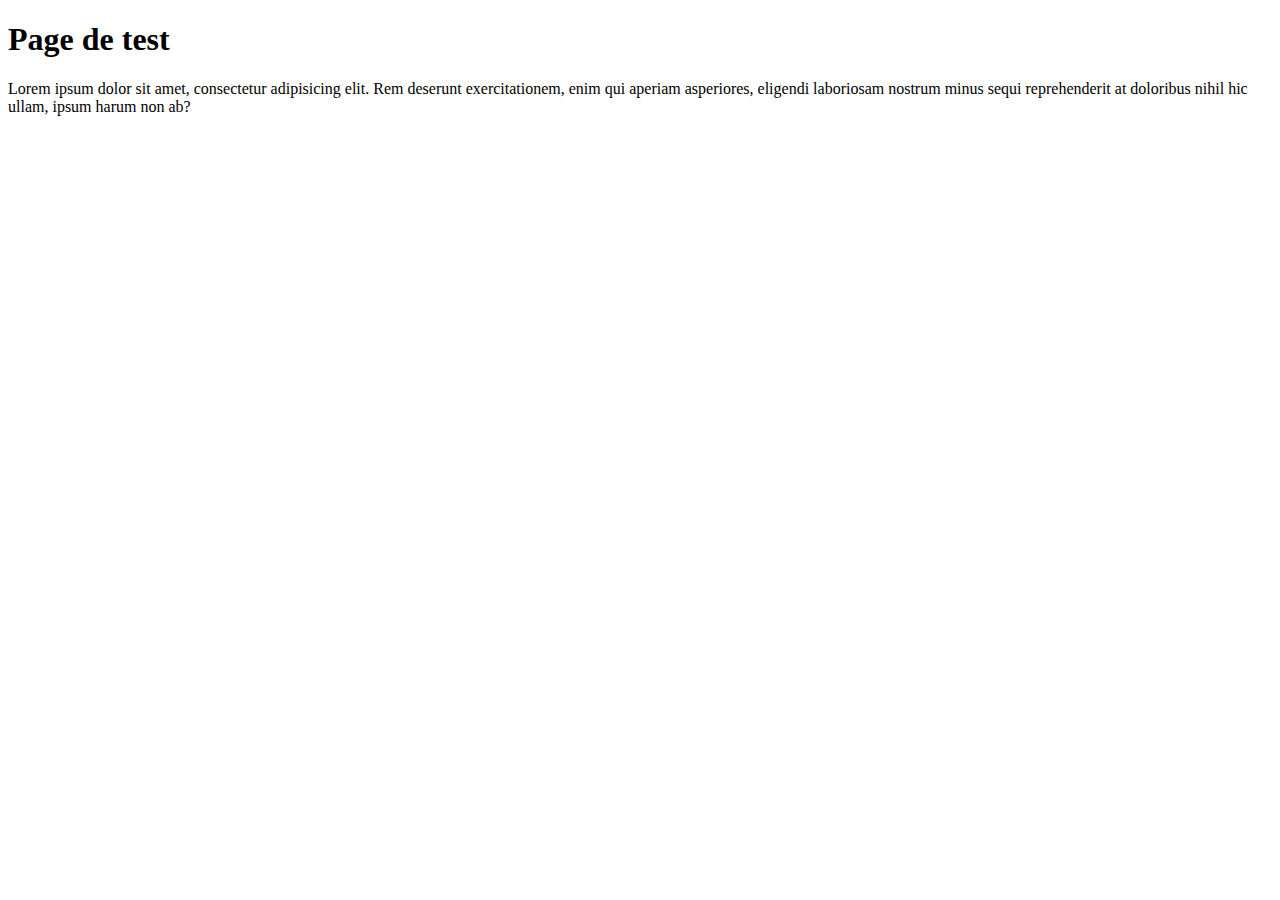
<file: subproject_1/index.html>
<!DOCTYPE html>
<html lang="en">
<head>
    <meta charset="UTF-8">
    <meta http-equiv="X-UA-Compatible" content="IE=edge">
    <meta name="viewport" content="width=device-width, initial-scale=1.0">
    <title>Test timer</title>
</head>
<body>
    <main>
        <header>
            <h1>Page de test</h1>
        </header>
        <section>
            <p>Lorem ipsum dolor sit amet, consectetur adipisicing elit. Rem deserunt exercitationem, enim qui aperiam asperiores, eligendi laboriosam nostrum minus sequi reprehenderit at doloribus nihil hic ullam, ipsum harum non ab?</p>
        </section>
    </main>
    <script src="script.js"></script>
</body>
</html>
</file>
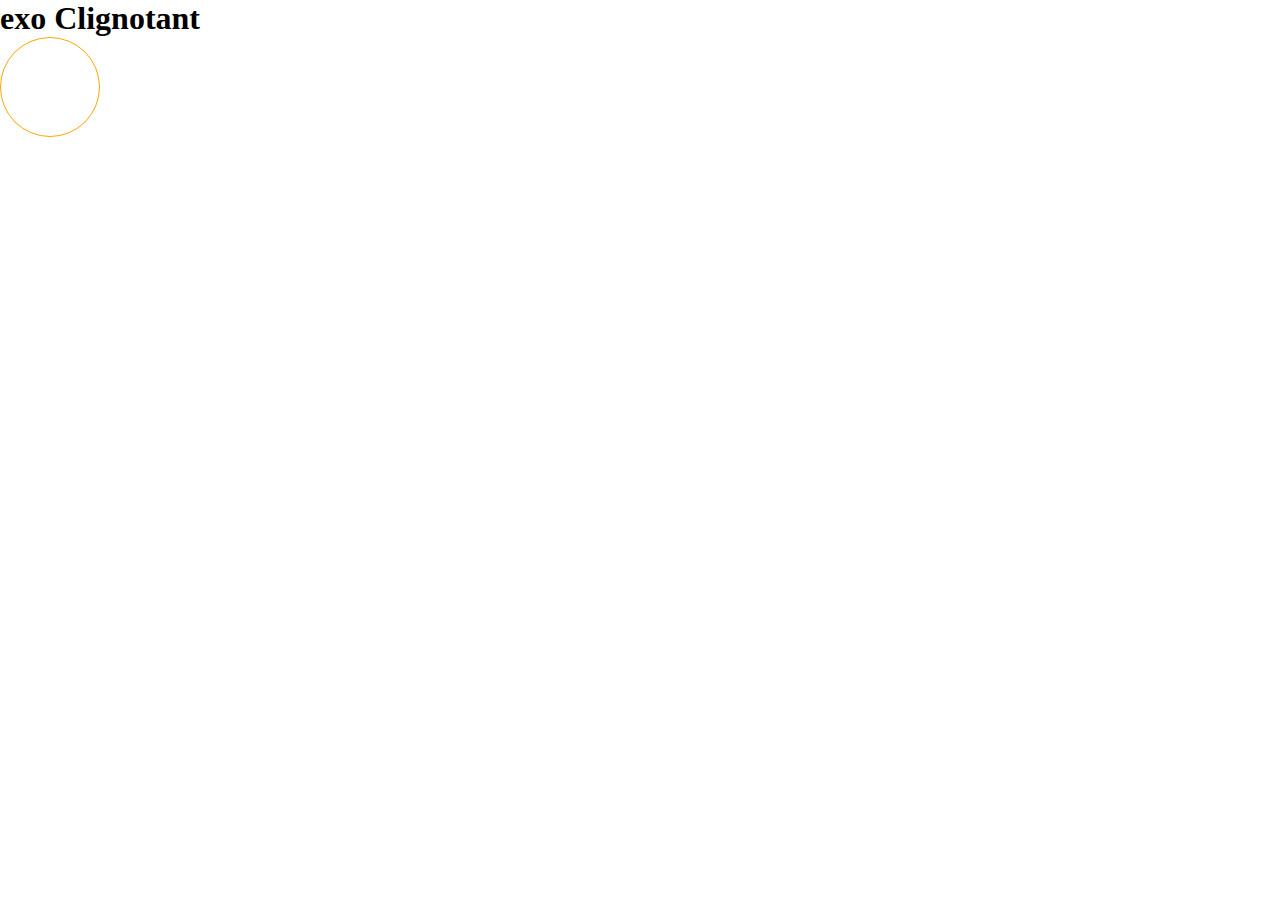
<file: subproject_2/clignotant.html>
<!DOCTYPE html>
<html lang="en">
<head>
    <meta charset="UTF-8">
    <meta http-equiv="X-UA-Compatible" content="IE=edge">
    <meta name="viewport" content="width=device-width, initial-scale=1.0">
    <link rel="stylesheet" href="css/clignotant.css">
    <title>Clignotant</title>
</head>
<body>
    <h1>
        exo Clignotant
    </h1>
    <section>
        <div class="cligno" >
        </div>
    </section>
    <script src="js/clignotant.js"></script>
</body>
</html>
</file>
<file: subproject_2/css/clignotant.css>
*{
    margin: 0;
    padding: 0;
    box-sizing: border-box;
}

.cligno{
    width: 100px;
    height: 100px;
    border-radius: 100%;
   border:1px solid orange;
}
.clignoDel{
    display: none;
}
</file>
